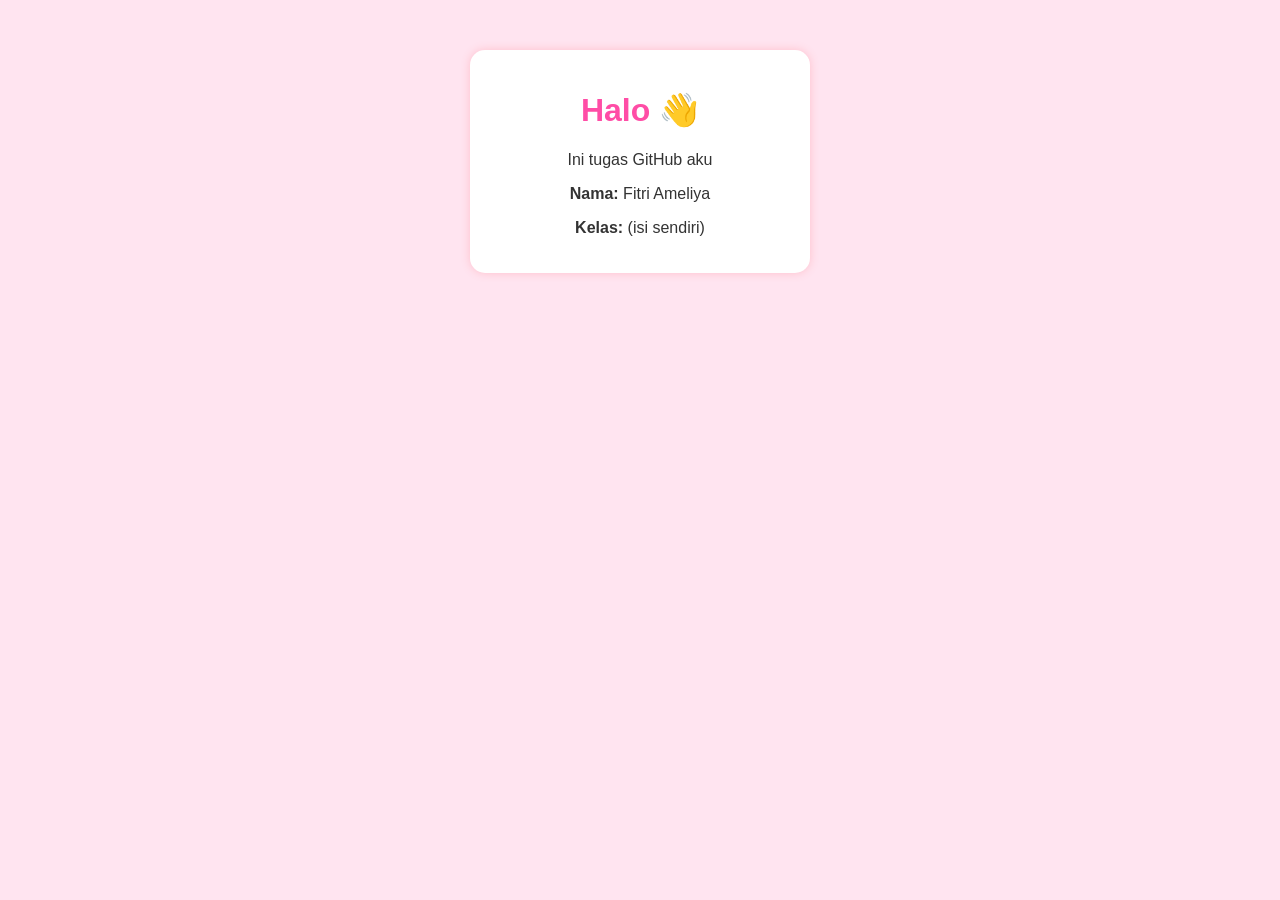
<file: amel.html>
<!DOCTYPE html>
<html>
<head>
    <title>Tugas Fitri</title>
    <style>
        body {
            background-color: #ffe4f0;
            font-family: Arial;
            text-align: center;
        }
        h1 {
            color: #ff4da6;
        }
        p {
            color: #333;
        }
        .box {
            background: white;
            padding: 20px;
            margin: 50px auto;
            width: 300px;
            border-radius: 15px;
            box-shadow: 0px 0px 10px pink;
        }
    </style>
</head>
<body>

<div class="box">
    <h1>Halo 👋</h1>
    <p>Ini tugas GitHub aku</p>
    <p><b>Nama:</b> Fitri Ameliya</p>
    <p><b>Kelas:</b> (isi sendiri)</p>
</div>

</body>
</html>
</file>
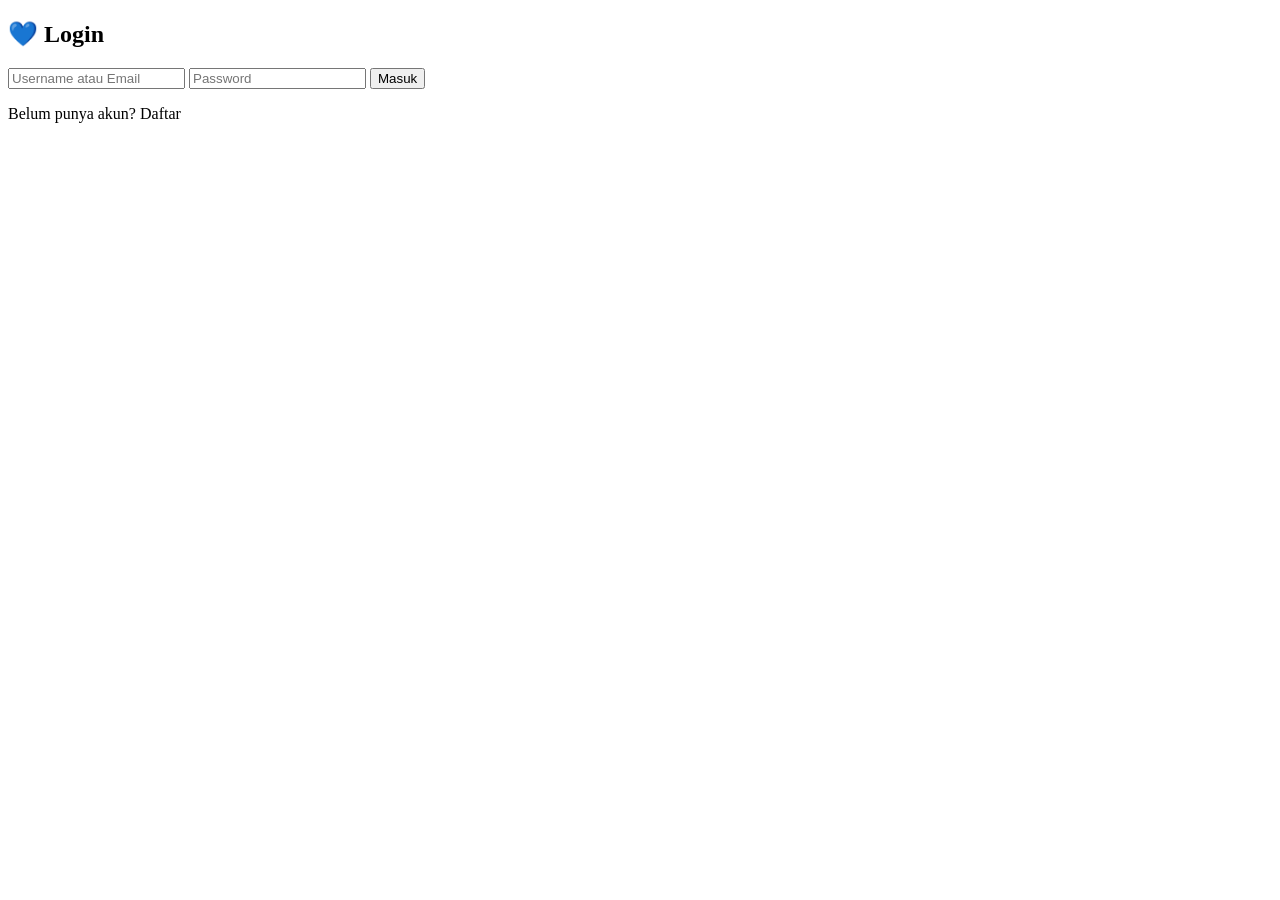
<file: login.html>
<!DOCTYPE html>
<html>
<head>
    <title>Login 💙</title>
    <link rel="stylesheet" href="style.css">
</head>
<body>

<div class="login-bg">

<div class="login-box">
    <h2>💙 Login</h2>

    <input type="text" placeholder="Username atau Email">
    <input type="password" placeholder="Password">

    <button>Masuk</button>

    <p>Belum punya akun? Daftar</p>
</div>

</div>

</body>
</html>
</file>
<file: style.css>
<!DOCTYPE html>
<html>
<head>
    <title>Toko Fitri</title>
    <link rel="stylesheet" href="style.css">
</head>
<body>

<!-- NAVBAR -->
<div class="navbar">
    <b>Toko Fitri 💙</b>
    <input type="text" placeholder="Cari produk...">
    <a href="login.html" style="color:white;">Login</a>
</div>

<!-- MENU -->
<div class="menu">
    <div>Elektronik</div>
    <div>Fashion</div>
    <div>Kecantikan</div>
    <div>Aksesoris</div>
</div>

<!-- PRODUK -->
<div class="container">

<div class="card">
    <img src="gambar/produk1.jpg">
    <h4>Skincare</h4>
    <p>Rp65.000</p>
    <button onclick="tambah('Skincare',65000)">+ Keranjang</button>
</div>

<div class="card">
    <img src="gambar/produk2.jpg">
    <h4>Parfum</h4>
    <p>Rp75.000</p>
    <button onclick="tambah('Parfum',75000)">+ Keranjang</button>
</div>

</div>

<!-- CART -->
<div class="cart">
    <h3>🛒 Keranjang</h3>
    <ul id="list"></ul>
    <p>Total: Rp <span id="total">0</span></p>
</div>

<script src="script.js"></script>
</body>
</html>
</file>
